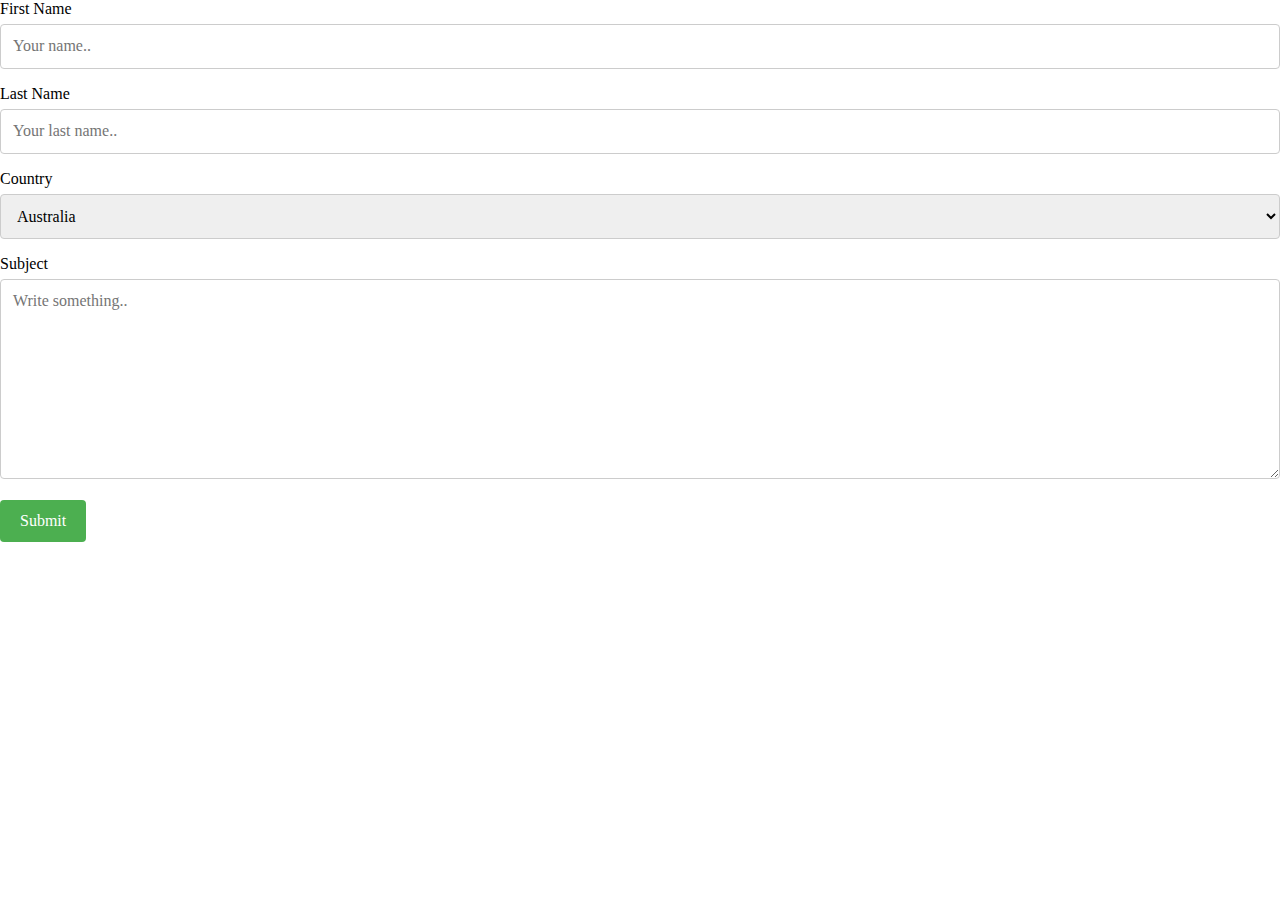
<file: sida4.html>
<!DOCTYPE html>
    <html lang=“sv“>
        <head>
          <meta charset="UTF-8">
          <meta name="description" content="Rubriker mall">
          <meta name="keywords" content="Rubriker, ">
          <meta name="author" content="emeliejmr">
          <meta name="viewport" content="width=device-width, initial-scale=1.0">
          <link rel="stylesheet" href="./Normalize.css" type="text/css">
          <link rel="stylesheet" href="./style.css" type="text/css">
          <title> emeliejmr </title>

        </head>
          <form action="action_page.php">
            <label for="fname">First Name</label>
            <input type="text" id="fname" name="firstname" placeholder="Your name..">
            <label for="lname">Last Name</label>
            <input type="text" id="lname" name="lastname" placeholder="Your last name..">
            <label for="country">Country</label>
            <select id="country" name="country">
            <option value="australia">Australia</option>
            <option value="canada">Canada</option>
            <option value="usa">USA</option>
          </select>
          <label for="subject">Subject</label>
          <textarea id="subject" name="subject" placeholder="Write something.." style="height:200px"></textarea>
          <input type="submit" value="Submit">
        </form>

        </head>
</file>
<file: style.css>
header {
background-color: white;
font-size: 40px;
border-width: 200px;
border-color: black;
font-family: PT Sans;
	font-size: 24px;
	font-style: normal;
	font-variant: normal;
	font-weight: 500;
	line-height: 26.4px;
}

.header-container {
/*flexbox*/
 display: flex;
 justify-content: margin-left

/*styling*/
 background: white;
}

.headerlank {
    margin-top: 10px;
    margin-bottom: 10px;
    margin-right: 40px;
    margin-left: 40px;
    color: black;
    text-decoration: none;
}

.headerlank:hover {
    background-color: pink;
    color: white;
    opacity: 0.5;
}

.bild-container {
/*flexbox*/
 display: flex;
 justify-content: center;

/*styling*/
 background: #000000;
}

.bild-inner-container {
	/*flexbox*/
	display: flex;
	justify-content: center;
  align-items: center;
  padding-top: 20px;

	/*styling*/
  width: 100%;
  height: 350px;
  text-align: center;
  background-color: #000000;

}

img src{
 width: 1000px;
 height: auto;
 margin: 20px;
 background: #a9a9ff;
}

img.insta {
 width: 200px;
 height: 200px;
 margin: 10px;
 box-shadow: 5px 5px 10px rgba(0,0,0,0.5);"
 object-fit: cover;
}

video.insta {
 width: 200px;
 height: 200px;
 margin: 10px;
 box-shadow: 5px 5px 10px rgba(0,0,0,0.5);"

}

.container-citattext {
    font-family: 'Lobster', cursive;
    margin-top: 30px;
    margin-bottom: 70px;
		text-align: center;
    color: grey;
    font-style: italic;
}

p {
color: #grey;
background-color: #ffffff;
font-size: 25px;
border-width: 50px;
border-color: #bababa;
text-align: center;
}

p.ord {
color: #grey;
background-color: #ffffff;
font-size: 25px;
border-width: 50px;
border-color: #bababa;
font-family: 'Raleway Dots', cursive;
text-align: center;
}

.rubrik-container {
	/*flexbox*/
	display: flex;
	justify-content: center;
  align-items: center;

	/*styling*/
  width: 100%;
  height: 50px;
  padding-bottom: 50px
  text-align: center;
  background-color: white;
}

.rubrik-inner-container {
	/*styling*/
	background-color: white;
	padding: 5px;
  font-size: 40px;
	font-style: normal;
	font-variant: normal;
	font-weight: 500;
	line-height: 26.4px;
}

h1 {
  font-family: PT Sans;
  margin-top: 20px;
  margin-bottom: 50px;
  margin-right: 50px;
  margin-left: 50px;
  color: black;
	text-align: center;

}

.container {
  /*flexbox*/
   display: flex;
   justify-content: center;
  /*styling*/
   background: #eef1d3;
 }
 .item {
   /*flexbox*/
   display: flex;
   justify-content: center;
   align-items: center;
   /*styling*/
   width: 100px;
   height: 100px;
   margin: 20px;
   background: #a9a9ff;
 }

 .bild-container-flexbox {
 /*flexbox*/
  display: flex;
  justify-content: center;
  align-items: center;
  justify-content: center;
	 padding-top: 50px;
	 padding-bottom: 50px;
}


 /*styling*/
  background: #000000;
 }

 .bild-inner-container-flexbox {
 	/*flexbox*/
 	display: flex;
  flex-direction: row;
 	justify-content: center;
  align-items: center;

 	/*styling*/
   width: 100%;
   height: 350px;
   text-align: center;
   background-color: #000000;
 }







 /* Style inputs with type="text", select elements and textareas */
input[type=text], select, textarea {
    width: 100%; /* Full width */
    padding: 12px; /* Some padding */
    border: 1px solid #ccc; /* Gray border */
    border-radius: 4px; /* Rounded borders */
    box-sizing: border-box; /* Make sure that padding and width stays in place */
    margin-top: 6px; /* Add a top margin */
    margin-bottom: 16px; /* Bottom margin */
    resize: vertical /* Allow the user to vertically resize the textarea (not horizontally) */
}
/* Style the submit button with a specific background color etc */
input[type=submit] {
    background-color: #4CAF50;
    color: white;
    padding: 12px 20px;
    border: none;
    border-radius: 4px;
    cursor: pointer;
}
/* When moving the mouse over the submit button, add a darker green color */
input[type=submit]:hover {
    background-color: #45a049;
}
/* Add a background color and some padding around the form */
.container {
    border-radius: 5px;
    background-color: #f2f2f2;
    padding: 20px;
}

.footer {
  position: absolute;
  right: 0;
  bottom: -100;
  left: 0;
  padding: 1rem;
  background-color: #000000;
  text-align: center;
}

.foten {
	background-color: black;
	font-size: 15px;
	border-width: 200px;
	font-family: PT Sans;
		font-style: normal;
		font-variant: normal;
		font-weight: 500;
		line-height: 26.4px;
		color: white;
}

.a {
	background-color: black;
	font-size: 15px;
	border-width: 200px;
	font-family: PT Sans;
		font-style: normal;
		font-variant: normal;
		font-weight: 500;
		line-height: 26.4px;
		color: white;
}


@media only screen and (min-with:760px) {
	.a {
	font-size: 30px;
	}
	.div {
	background-color: #749375;
	} }


@media only screen and (min-with:900px) {
	.p {
	font-size: 40px;
	}
	.div {
	background-color: #749375;
	} }

	.form {
	max-width: 1000px;
	background-color: white;
	margin: auto;
	}
</file>
